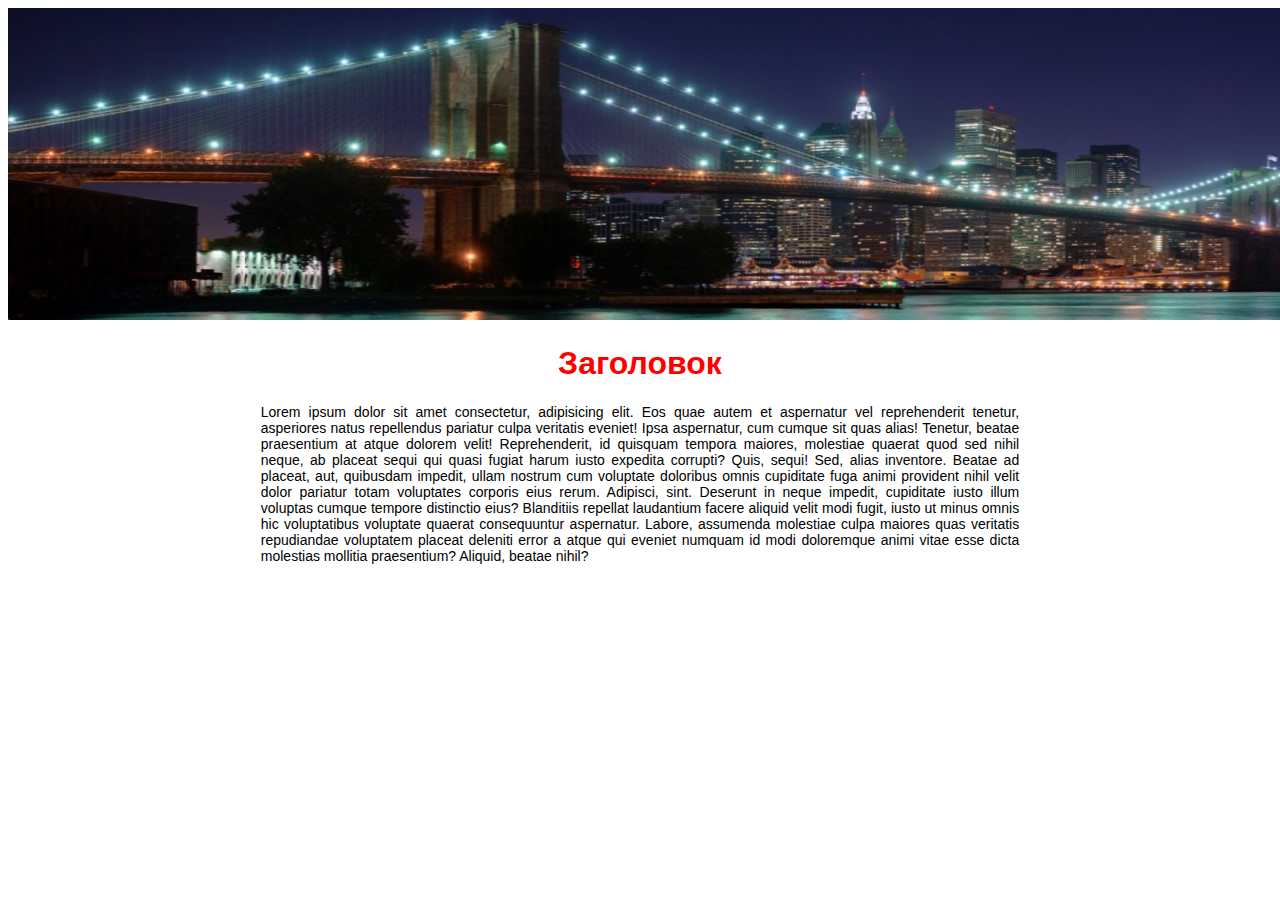
<file: index.html>
<!DOCTYPE html>
<html lang="en">
<head>
  <script type="text/javascript"> if(window.innerWidth<290) {
    window.location.href="https://irinasb01.github.io/Project-Mobile/";
  }
  </script>     
    <meta charset="UTF-8">
    <title>myShop</title>
    <link rel="stylesheet" href="desctop/style_desktop.css">
</head>
<body>
  <header>
<img src="picture/banner.jpg"></src>
  </header>
    <main>
<h1>Заголовок</h1>
<p>Lorem ipsum dolor sit amet consectetur, adipisicing elit. Eos quae autem et aspernatur vel reprehenderit tenetur, asperiores natus repellendus pariatur culpa veritatis eveniet! Ipsa aspernatur, cum cumque sit quas alias!
Tenetur, beatae praesentium at atque dolorem velit! Reprehenderit, id quisquam tempora maiores, molestiae quaerat quod sed nihil neque, ab placeat sequi qui quasi fugiat harum iusto expedita corrupti? Quis, sequi!
Sed, alias inventore. Beatae ad placeat, aut, quibusdam impedit, ullam nostrum cum voluptate doloribus omnis cupiditate fuga animi provident nihil velit dolor pariatur totam voluptates corporis eius rerum. Adipisci, sint.
Deserunt in neque impedit, cupiditate iusto illum voluptas cumque tempore distinctio eius? Blanditiis repellat laudantium facere aliquid velit modi fugit, iusto ut minus omnis hic voluptatibus voluptate quaerat consequuntur aspernatur.
Labore, assumenda molestiae culpa maiores quas veritatis repudiandae voluptatem placeat deleniti error a atque qui eveniet numquam id modi doloremque animi vitae esse dicta molestias mollitia praesentium? Aliquid, beatae nihil?</p>
    </main>
</body>
</html>
</file>
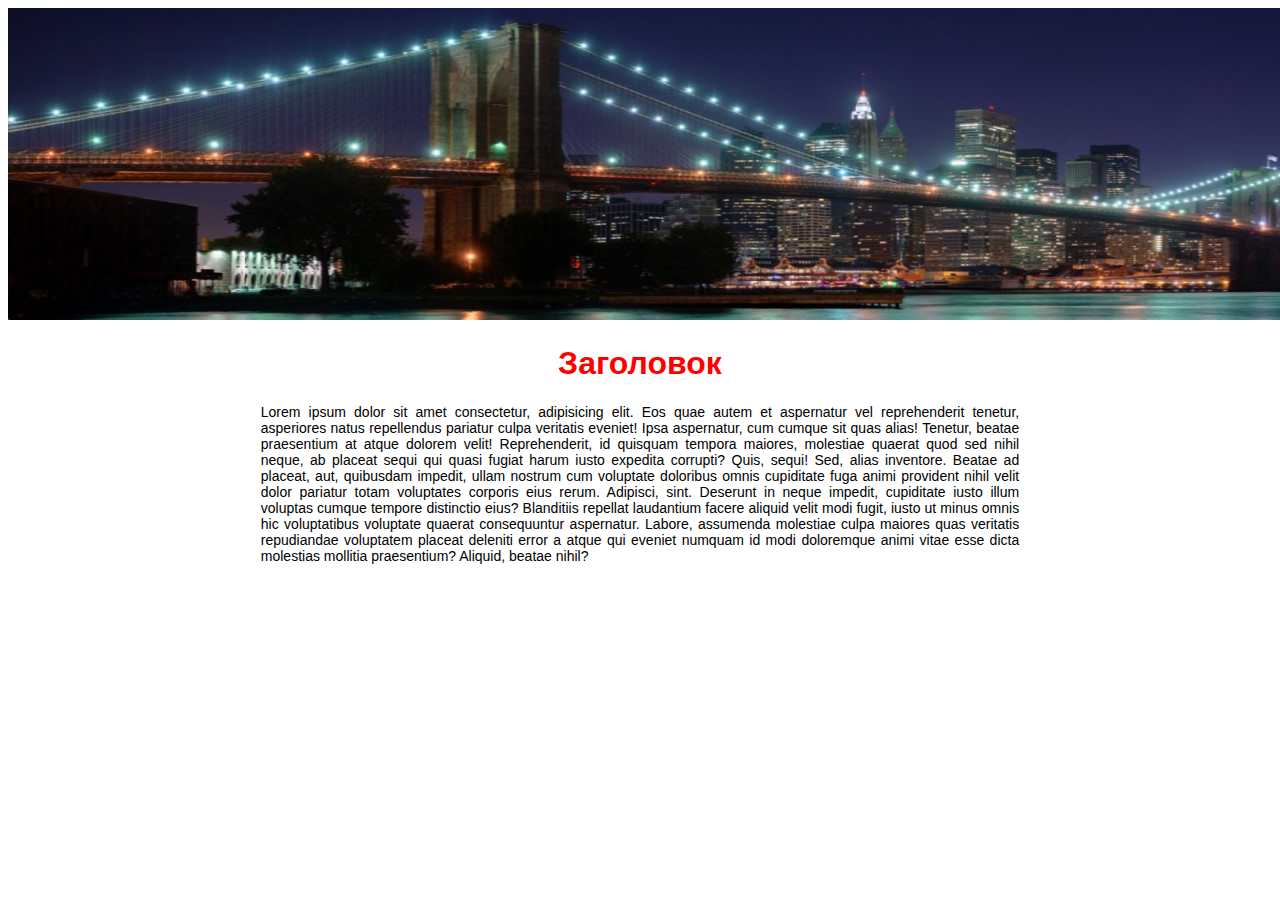
<file: index.desctop.html>
<!DOCTYPE html>
<html lang="en">
<head>
  <script type="text/javascript"> if(window.innerWidth<600) {
    window.location.href="index.mobile.html";
  }
  </script>     
    <meta charset="UTF-8">
    <title>myShop</title>
    <link rel="stylesheet" href="desctop/style_desctop.css">
</head>
<body>
  <header>
<img src="picture/banner.jpg"></src>
  </header>
    <main>
<h1>Заголовок</h1>
<p>Lorem ipsum dolor sit amet consectetur, adipisicing elit. Eos quae autem et aspernatur vel reprehenderit tenetur, asperiores natus repellendus pariatur culpa veritatis eveniet! Ipsa aspernatur, cum cumque sit quas alias!
Tenetur, beatae praesentium at atque dolorem velit! Reprehenderit, id quisquam tempora maiores, molestiae quaerat quod sed nihil neque, ab placeat sequi qui quasi fugiat harum iusto expedita corrupti? Quis, sequi!
Sed, alias inventore. Beatae ad placeat, aut, quibusdam impedit, ullam nostrum cum voluptate doloribus omnis cupiditate fuga animi provident nihil velit dolor pariatur totam voluptates corporis eius rerum. Adipisci, sint.
Deserunt in neque impedit, cupiditate iusto illum voluptas cumque tempore distinctio eius? Blanditiis repellat laudantium facere aliquid velit modi fugit, iusto ut minus omnis hic voluptatibus voluptate quaerat consequuntur aspernatur.
Labore, assumenda molestiae culpa maiores quas veritatis repudiandae voluptatem placeat deleniti error a atque qui eveniet numquam id modi doloremque animi vitae esse dicta molestias mollitia praesentium? Aliquid, beatae nihil?</p>
    </main>
</body>
</html>
</file>
<file: desctop/style_desktop.css>
body{
    font-family: Arial, Helvetica, sans-serif;
}
header img{
    widht:100%;
}
h1{
    color: red;
    text-align: center;
}
main{
    width: 60%;
    margin: auto;
}
p{
    font-size: 14px;
    text-align: justify;
}
</file>
<file: desctop/style_desctop.css>
body{
    font-family: Arial, Helvetica, sans-serif;
}

h1{
    color: red;
    text-align: center;
}
main{
    width: 60%;
    margin: auto;
}
p{
    font-size: 14px;
    text-align: justify;
}
</file>
